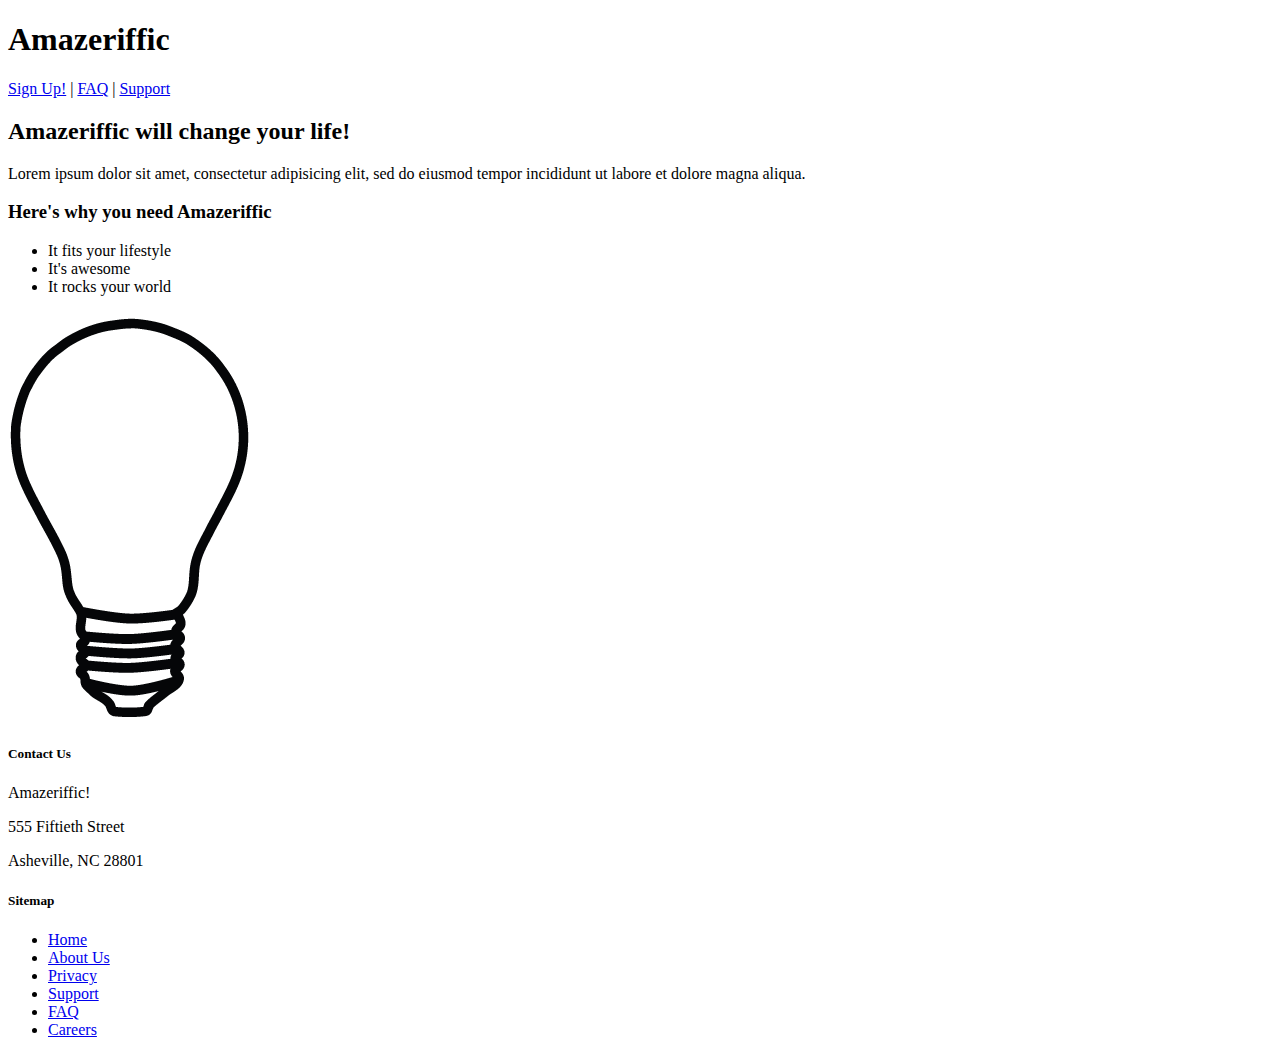
<file: Chapter2/Amazeriffic/index.html>
<!doctype html>
<html>
  <head>
    <meta charset="UTF-8">
    <title>Amazeriffic</title>
  </head>
  
  <body>
    <header>
      <h1>Amazeriffic</h1>
      <nav>
        <a href="signup.html">Sign Up!</a> |
        <a href="faq.html">FAQ</a> |
        <a href="#">Support</a>
      </nav>
    </header>

    <main>
      <h2>Amazeriffic will change your life!</h2>
      <p>Lorem ipsum dolor sit amet, consectetur adipisicing elit, sed do
         eiusmod tempor incididunt ut labore et dolore magna aliqua.</p>

      <h3>Here's why you need Amazeriffic</h3>
      <ul>
        <li>It fits your lifestyle</li>
        <li>It's awesome</li>
        <li>It rocks your world</li>
      </ul>

      <img src="lightbulb.png" alt="an image of a lightbulb">
    </main>

    <footer>
      <div class="contact">
        <h5>Contact Us</h5>
        <p>Amazeriffic!</p>
        <p>555 Fiftieth Street</p>
        <p>Asheville, NC 28801</p>
      </div>

      <div class="sitemap">
        <h5>Sitemap</h5>
        <ul>
          <li><a href="index.html">Home</a></li>
          <li><a href="#">About Us</a></li>
          <li><a href="#">Privacy</a></li>
          <li><a href="#">Support</a></li>
          <li><a href="faq.html">FAQ</a></li>
          <li><a href="#">Careers</a></li>
        </ul>
      </div>
    </footer>
  </body>
</html>
</file>
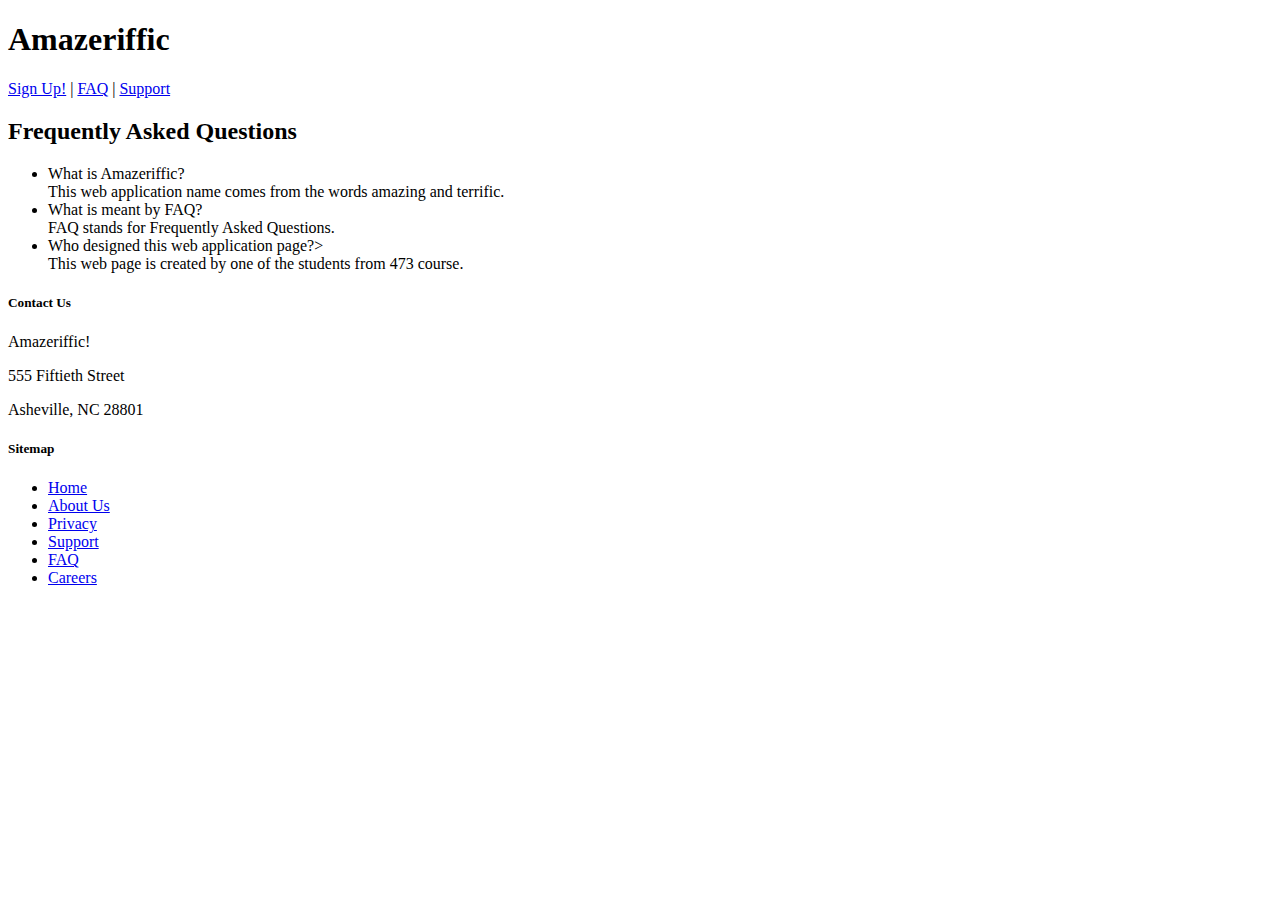
<file: Chapter2/Amazeriffic/faq.html>
<!doctype html>
<html>
  <head>
    <meta charset="UTF-8">
    <title>Amazeriffic</title>
  </head>
  
  <body>
    <header>
      <h1>Amazeriffic</h1>
      <nav>
        <a href="signup.html">Sign Up!</a> |
        <a href="faq.html">FAQ</a> |
        <a href="#">Support</a>
      </nav>
    </header>

    <main>
      <h2>Frequently Asked Questions</h2>
      <ul>
        <li>What is Amazeriffic?<br>
        This web application name comes from the words amazing and terrific.</li>
        <li>What is meant by FAQ?<br>
        FAQ stands for Frequently Asked Questions.</li>
        <li>Who designed this web application page?><br>
        This web page is created by one of the students from 473 course.</li>
      </ul>
    </main>

    <footer>
      <div class="contact">
        <h5>Contact Us</h5>
        <p>Amazeriffic!</p>
        <p>555 Fiftieth Street</p>
        <p>Asheville, NC 28801</p>
      </div>

      <div class="sitemap">
        <h5>Sitemap</h5>
        <ul>
          <li><a href="index.html">Home</a></li>
          <li><a href="#">About Us</a></li>
          <li><a href="#">Privacy</a></li>
          <li><a href="#">Support</a></li>
          <li><a href="faq.html">FAQ</a></li>
          <li><a href="#">Careers</a></li>
        </ul>
      </div>
    </footer>
  </body>
</html>
</file>
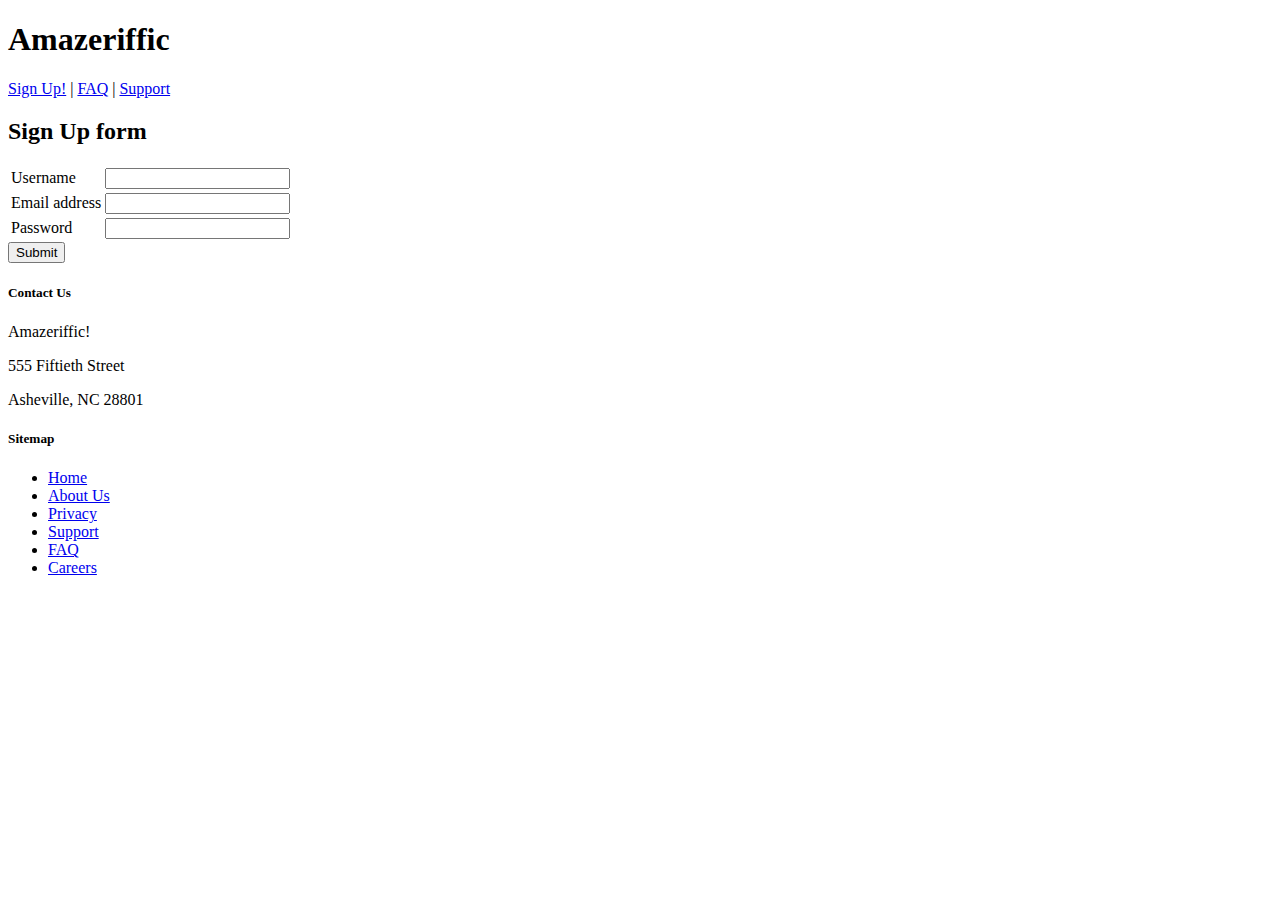
<file: Chapter2/Amazeriffic/signup.html>
<!doctype html>
<html>
  <head>
    <meta charset="UTF-8">
    <title>Amazeriffic</title>
  </head>
  
  <body>
    <header>
      <h1>Amazeriffic</h1>
      <nav>
        <a href="signup.html">Sign Up!</a> |
        <a href="faq.html">FAQ</a> |
        <a href="#">Support</a>
      </nav>
    </header>

    <main>
      <h2>Sign Up form</h2>
      <form>
        <table>
          <tr>
            <td>Username</td>
            <td><input type="text" name="userName"/></td>
          </tr>
          <tr>
            <td>Email address</td>
            <td><input type="text" name="userEmailID"/></td>
          </tr>
          <tr>
            <td>Password</td>
            <td><input type="password" name="userPassword"/></td>
          </tr>         
        </table>
        <input type="submit" value="Submit"/>
      </form>
    </main>

    <footer>
      <div class="contact">
        <h5>Contact Us</h5>
        <p>Amazeriffic!</p>
        <p>555 Fiftieth Street</p>
        <p>Asheville, NC 28801</p>
      </div>

      <div class="sitemap">
        <h5>Sitemap</h5>
        <ul>
          <li><a href="index.html">Home</a></li>
          <li><a href="#">About Us</a></li>
          <li><a href="#">Privacy</a></li>
          <li><a href="#">Support</a></li>
          <li><a href="faq.html">FAQ</a></li>
          <li><a href="#">Careers</a></li>
        </ul>
      </div>
    </footer>
  </body>
</html>
</file>
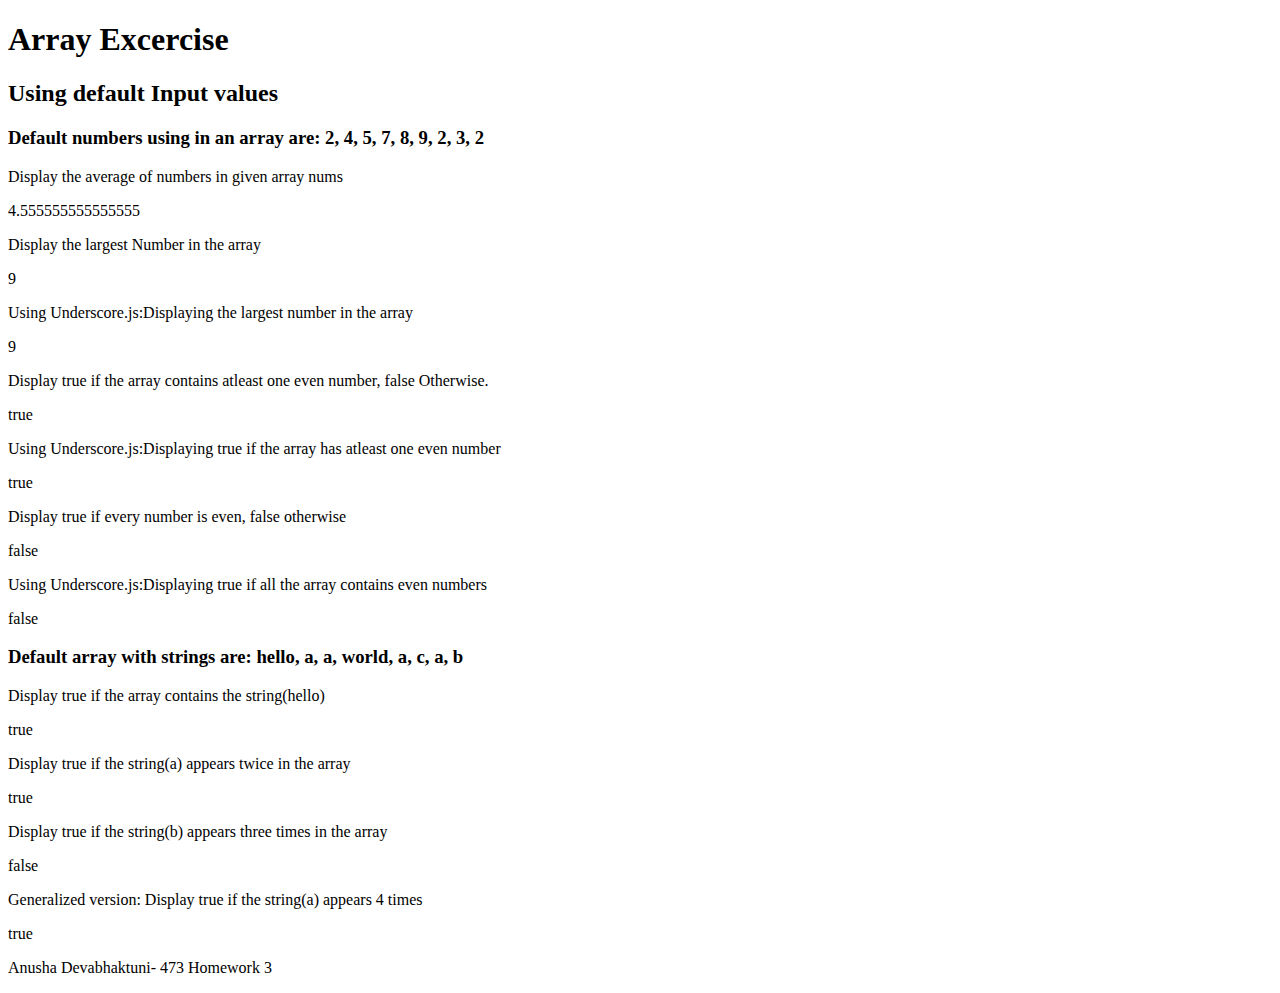
<file: Chapter4/homework3/homework3.html>
<!doctype html>

<html>

  <head>
    <title> Array Excercise! </title>
  </head>

  <body>
    <header>
      <div class="container">
        <h1>Array Excercise</h1>
      </div>
    </header>

    <main>
      <h2>Using default Input values</h2>
      <div class = "container">    
        <h3>Default numbers using in an array are: 2, 4, 5, 7, 8, 9, 2, 3, 2</h3>
  
        <div class = "average">
          <p>Display the average of numbers in given array nums</p>
        </div>
        
        <div class = "largestNo">
          <p>Display the largest Number in the array</p>
        </div>

        <div class = "exercise2WithUnderscore">
          <p>Using Underscore.js:Displaying the largest number in the array</p>
        </div>
        
        <div class = "oneEvenNo">
          <p>Display true if the array contains atleast one even number, false Otherwise.</p>
        </div>
        <div class = "exercise3WithUnderscore">
          <p>Using Underscore.js:Displaying true if the array has atleast one even number</p>
        </div>        

        <div class = "allEvenNo">
          <p>Display true if every number is even, false otherwise</p>
        </div>

        <div class = "exercise4WithUnderscore">
          <p>Using Underscore.js:Displaying true if all the array contains even numbers</p>
        </div>
        
        <h3>Default array with strings are: hello, a, a, world, a, c, a, b </h3>

        <div class = "oneTime">
          <p>Display true if the array contains the string(hello)</p>
        </div>
        
        <div class = "twoTimes">
          <p>Display true if the string(a) appears twice in the array</p>
        </div>

        <div class = "threeTimes">
          <p>Display true if the string(b) appears three times in the array</p>
        </div>

        <div class = "nTimes">
          <p>Generalized version: Display true if the string(a) appears 4 times</p>
        </div>
      </div>
    </main>

    <footer>
      <p>Anusha Devabhaktuni- 473 Homework 3</p>
    </footer>

    <script src="http://code.jquery.com/jquery-2.0.3.min.js"></script>
    <script src="javascripts/underscore.js"></script>
    <script src="javascripts/homework3.js"></script>
    
  </body>  

</html>
</file>
